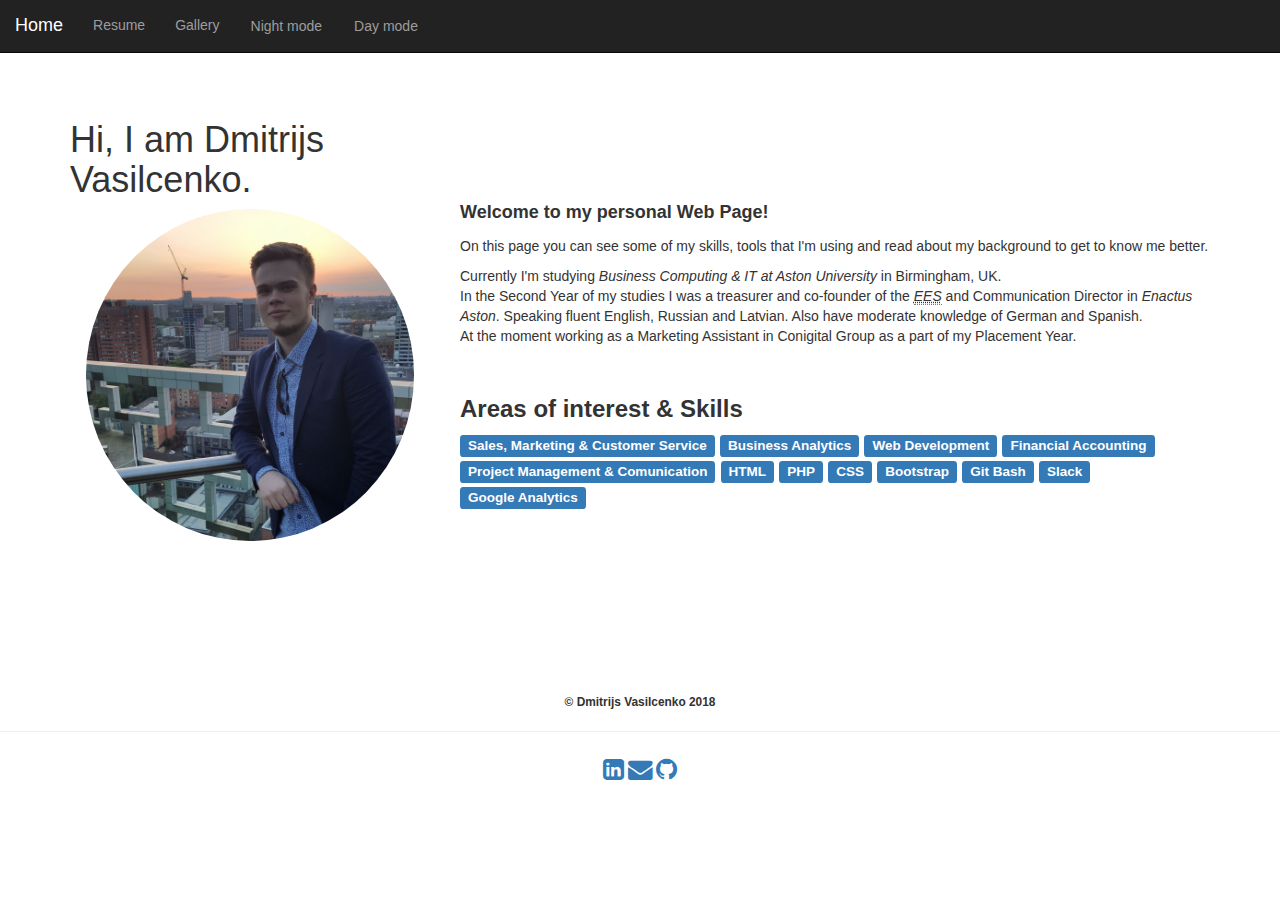
<file: index.html>
<!DOCTYPE html>
<html lang="en">
<head>
    <!-- Metadata about the page -->
    <meta charset="UTF-8">
    <meta name="description" content="Website of Dmitrijs Vasilcenko">
    <meta name="author" content="Dmitrijs Vasilcenko">
    <meta name="keywords" content="Aston University, Dmitrijs Vasilcenko, HTML, CSS, PHP, Bootstrap, Sales, Marketing, Business Analytics">
    <!-- Below you can see all the sources that I used to make the design of my page. -->
    <!--  Because of personal preferences and just to keep everything neat and appealing I decided to keep the design as minimalistic as possible. -->
    <!-- Responsiveness of the page -->
    <meta name="viewport" content="width=device-width, initial-scale=1.0">
    <!-- JQuery -->
    <link rel="stylesheet" href="https://maxcdn.bootstrapcdn.com/font-awesome/4.7.0/css/font-awesome.min.css">
    <!-- Latest compiled and minified CSS -->
    <link rel="stylesheet" href="https://www.w3schools.com/w3css/4/w3.css">
    <link rel="stylesheet" href="https://maxcdn.bootstrapcdn.com/bootstrap/3.3.7/css/bootstrap.min.css">
    <!-- My own CSS Stylesheet -->
    <link rel="stylesheet" type="text/css" href="mystyle.css">
    <!-- Favicon of the page -->
    <link rel="shortcut icon" type="image/x-icon" href="favicon.ico" />
    <title>Dmitrijs Vasilcenko</title>
    <script src="https://ajax.googleapis.com/ajax/libs/jquery/3.3.1/jquery.min.js"></script>
    <script src="https://maxcdn.bootstrapcdn.com/bootstrap/3.3.7/js/bootstrap.min.js"></script>
</head>
<body>
<!-- Collapsible Navigation Bar to make my page look more professional. -->
<nav class="navbar navbar-inverse navbar-fixed-top">
  <div class="container-fluid">
    <div class="navbar-header">
    <!-- Dropdown button that pops up on smartphones or if you zoom in page. -->
      <button type="button" class="navbar-toggle" data-toggle="collapse" data-target="#myNavbar">
        <span class="icon-bar"></span>
        <span class="icon-bar"></span>
        <span class="icon-bar"></span>                        
      </button>
      <a class="navbar-brand" href="index.html">Home</a>
    </div>
    <!-- Items that pop up in the dropdown menu. -->
    <div class="collapse navbar-collapse" id="myNavbar">
      <ul class="nav navbar-nav">
        <li><a href="CV.pdf" target="_blank">Resume</a></li>
        <li><a href="gallery.html">Gallery</a></li>
        <!-- Two buttons that can change the background and text color of the page. To the Night mode and back. You can see scripts for them below -->
        <li><a class="btn  btn-link" onClick="nightMode()" style="text-align: left;">Night mode</a></li>
        <li><a class="btn btn-link" onClick="dayMode()" style="text-align: left;">Day mode</a> </li>
     </ul>
    </div>
  </div>
</nav>
            <!-- Script responsible for the responsiveness of the navigation bar -->
            <script>
                    function myFunction() {
                        var x = document.getElementById("myTopnav");
                        if (x.className === "topnav") {
                            x.className += " responsive";
                        } else {
                            x.className = "topnav";
                        }
                    }
                    </script>

<div class="container" style="padding-top:100px">
    <div class="row">
        <!-- Block responsible for displaying my photo -->
        <!-- To align all the contents of the page on the same level I used mostly medium sized Bootstrap grids. -->
        <div class="col-md-4">
            <h1 title="Glad to see you here!">Hi, I am Dmitrijs Vasilcenko.</h1>
            <!-- Blocks that make my photo pop up in the modal box -->
            <div class="w3-container">
            <img src="profile.jpg" title="Marco Pierre White 07/05/2017" style="cursor:zoom-in;max-width:100%;height:auto; border-radius: 50%;"  onclick="document.getElementById('modal01').style.display='block'" alt="Profile Picture" width="250" height="250">
            <!-- Background of the modal box is black because there was a bit of blank space around the photo and that was the only solution I found. -->
            <div id="modal01" class="w3-modal" onclick="this.style.display='none'">
                    <div class="w3-modal-content w3-animate-zoom text-center " style="max-width: 400px;">
                    <img src="profile.jpg" style="width:400px; height:400px;">
                    </div>
                </div>
                </div>
            </div>
            <!-- Part of the Bootstrap grid system. -->
            <div class="col-md-8">

                <div style="padding-top:100px">
                <!-- Paragraph describing this page & my background -->   
                <div style="font-size: 18px;">
                    <p><b>Welcome to my personal Web Page!</b></p>
                </div>    
                    <p>On this page you can see some of my skills, tools that I'm using and read about my background to get to know me better.</p>
                    <p>Currently I'm studying <em>Business Computing & IT at Aston University</em> in Birmingham, UK.<br>
            In the Second Year of my studies I was a treasurer and co-founder of the <abbr title="Eastern European Society"><em>EES</em></abbr> and Communication Director in <em>Enactus Aston</em>.
            Speaking fluent English, Russian and Latvian. Also have moderate knowledge of German and Spanish.<br> 
            At the moment working as a Marketing Assistant in Conigital Group as a part of my Placement Year.
                    </p>
                <!-- Block of Bootstrap labels that describes my skills & areas of interest -->
                <!-- I decided to represent my skills using Bootstap primary labels because I thought that it will look more appealing and professional. -->
                <!-- Only one downside may be that they look like buttons. -->
                <div style="font-size: 18px; padding-top:20px;">                 
                    <h3><b>Areas of interest & Skills</b></h3>
                        <span class="label label-primary">Sales, Marketing & Customer Service</span>
                        <span class="label label-primary">Business Analytics</span>
                        <span class="label label-primary">Web Development</span>
                        <span class="label label-primary">Financial Accounting</span>
                        <span class="label label-primary">Project Management & Comunication</span>
                        <span class="label label-primary">HTML</span>
                        <span class="label label-primary">PHP</span>
                        <span class="label label-primary">CSS</span>
                        <span class="label label-primary">Bootstrap</span>
                        <span class="label label-primary">Git Bash</span>
                        <span class="label label-primary">Slack</span>
                        <span class="label label-primary">Google Analytics</span>
                </div>
               </div>
            </div>        
        </div>
    </div>
</div>

<div style="padding-top:150px">
    <!-- My signature and year when this page was developed -->
    <div>       
        <p style="text-align:center;"><small><b>&copy; Dmitrijs Vasilcenko 2018</b></small></p>
    </div>    
        <hr>
        <!-- Links to my social media accounts located at the bottom and represented as sall icons. -->
        <div style="text-align:center">
            <a style="font-size:175%;" href = 'https://www.linkedin.com/in/dmitrijs-vasilcenko-1359ab13b/' target="_blank"><i class="fa fa-linkedin-square" aria-hidden="true"></i></a> 
            <a style="font-size:175%;" href="mailto:vasilchenko.dmitrij@inbox.lv"> <i class="fa fa-envelope" aria-hidden="true"></i></a>
            <a style="font-size:175%" href="https://github.com/vasilced" target="_blank"> <i class="fa fa-github" aria-hidden="true"></i></a>
        </div> 
</div>
    <script async src="https://www.googletagmanager.com/gtag/js?id=UA-112819999-1"></script>
    <script>
        // Function that changes background color to the black and text color to white when you toggle it.
                  function nightMode() {
        document.body.style.background="black";
        document.body.style.color="white";
      }
        // Function that changes everything back to normal. Background to the white color and text to the black color.
      function dayMode() {
        document.body.style.background="white";
        document.body.style.color="black";
      }
 // Global site tag (gtag.js) & script responsible for Nprogress Bar - Google Analytics
 // Implemented google analytics script to monitor the views of my page.
    window.dataLayer = window.dataLayer || [];
    function gtag(){dataLayer.push(arguments);}
    gtag('js', new Date());

    gtag('config', 'UA-112819999-1');
    </script>
</body>
</html>
</file>
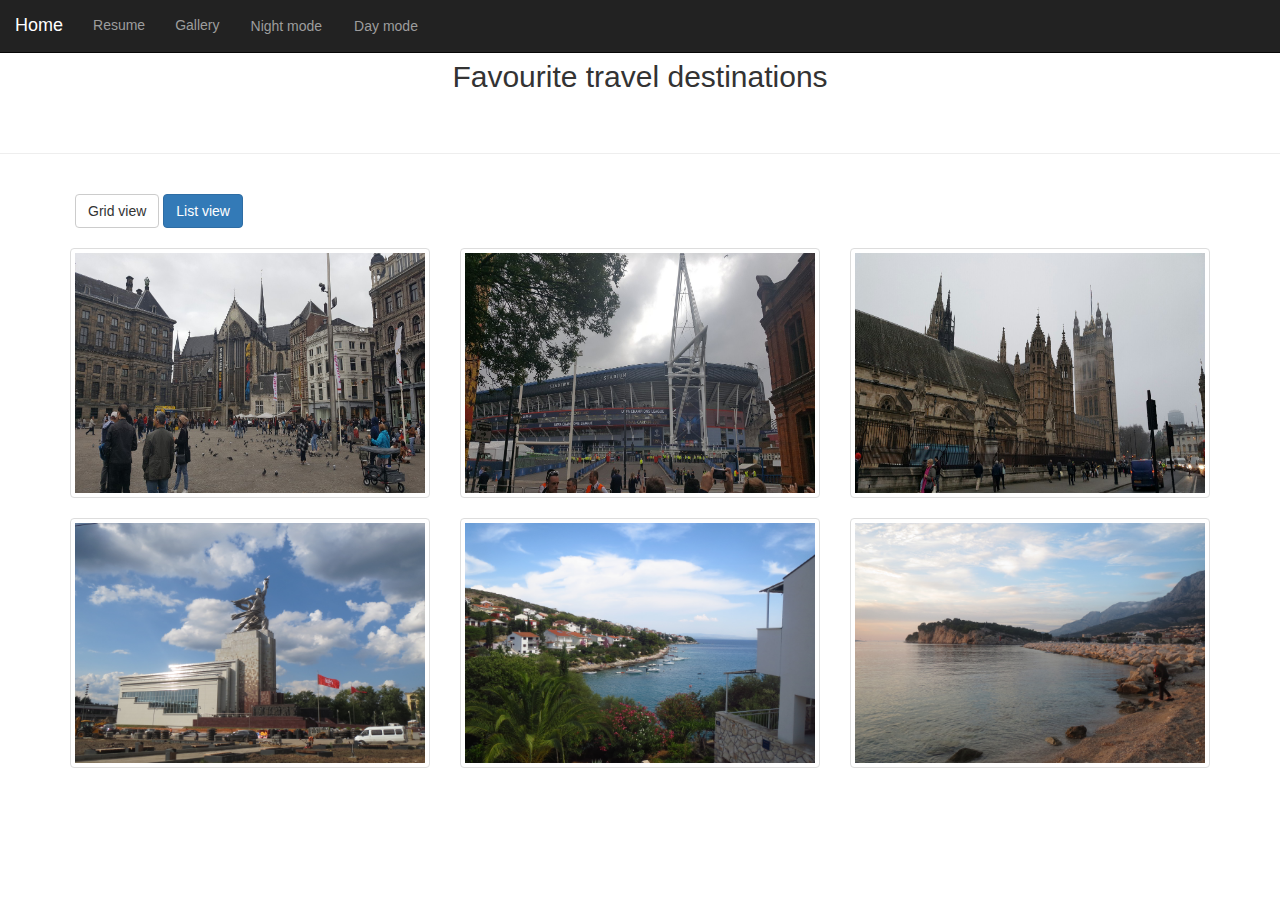
<file: gallery.html>
<!DOCTYPE html>
<html lang="en">
    <head>
      <!-- Metadata about the page -->
      <meta charset="UTF-8">
      <meta name="description" content="Website of Dmitrijs Vasilcenko">
      <meta name="author" content="Dmitrijs Vasilcenko">
      <meta name="keywords" content="Aston University, Dmitrijs Vasilcenko, HTML, CSS, PHP, Bootstrap, Sales, Marketing, Business Analytics">
      <!-- Below you can see all the sources that I used to make the design of my page. -->
      <!--  Because of personal preferences and just to keep everything neat and appealing I decided to keep the design as minimalistic as possible. -->
      <!-- Responsiveness of the page -->
      <meta name="viewport" content="width=device-width, initial-scale=1.0">
      <!-- JQuery -->
      <link rel="stylesheet" href="https://maxcdn.bootstrapcdn.com/font-awesome/4.7.0/css/font-awesome.min.css">
      <!-- Latest compiled and minified CSS -->
      <link rel="stylesheet" href="https://www.w3schools.com/w3css/4/w3.css">
      <link rel="stylesheet" href="https://maxcdn.bootstrapcdn.com/bootstrap/3.3.7/css/bootstrap.min.css">
      <!-- My own CSS Stylesheet -->
      <link rel="stylesheet" type="text/css" href="mystyle.css">
      <!-- Favicon of the page -->
      <link rel="shortcut icon" type="image/x-icon" href="favicon.ico" />
      <title>Dmitrijs Vasilcenko</title>
      <script src="https://ajax.googleapis.com/ajax/libs/jquery/3.3.1/jquery.min.js"></script>
      <script src="https://maxcdn.bootstrapcdn.com/bootstrap/3.3.7/js/bootstrap.min.js"></script>
   </head>
<body>
<div>
<!-- Collapsible Navigation Bar to make my page look more professional. -->
<nav class="navbar navbar-inverse navbar-fixed-top">
    <div class="container-fluid">
      <div class="navbar-header">
      <!-- Dropdown button that pops up on smartphones or if you zoom in page. -->
        <button type="button" class="navbar-toggle" data-toggle="collapse" data-target="#myNavbar">
          <span class="icon-bar"></span>
          <span class="icon-bar"></span>
          <span class="icon-bar"></span>                        
        </button>
        <a class="navbar-brand" href="index.html">Home</a>
      </div>
      <!-- Items that pop up in the dropdown menu. -->
      <div class="collapse navbar-collapse" id="myNavbar">
        <ul class="nav navbar-nav">
          <li><a href="CV.pdf" target="_blank">Resume</a></li>
          <li><a href="gallery.html">Gallery</a></li>
          <!-- Two buttons that can change the background and text color of the page. To the Night mode and back. -->
          <li><a class="btn  btn-link" onClick="nightMode()" style="text-align: left;">Night mode</a></li>
          <li><a class="btn btn-link" onClick="dayMode()" style="text-align: left;">Day mode</a> </li>
       </ul>
      </div>
    </div>
  </nav>
              <!-- Script responsible for the responsiveness of the navigation bar -->
              <script>
                      function myFunction() {
                          var x = document.getElementById("myTopnav");
                          if (x.className === "topnav") {
                              x.className += " responsive";
                          } else {
                              x.className = "topnav";
                          }
                      }
                      </script>
</div>

<h2 style="text-align:center; padding: 40px;">Favourite travel destinations</h2>
<hr />
<!-- Section showing all of my pictures in the thumbnails and aligning all of them in the rows using Bootstrap grid system. -->
<div class="container">
    <div class="row">
        <div class="col-md-12" style="padding:20px;">
          <!-- Buttons that switch the image layout from grid to the list. You can see the scripts below. -->
            <button id="display_on_mobile" class="btn btn-default" onClick="gridView()">Grid view</button>
            <button id="display_on_mobile2" class="btn btn-primary" onClick="listView()">List view</button>
        </div>
      </div>
  <!-- This is the actual image grid. However, the source is not set as it is calculated through JavaScript.
        Also the default view is set to grid (col-md-4), however using the JavaScript, user can toggle the view from grid to list
        and the opposite as I have mentioned before.
  -->
  <div class="row" style="padding-bottom: 50px;">
    <div id="col-amsterdam" class="col-md-4" style="padding-bottom: 10px;">
    <img title="Amsterdam" alt="Amsterdam" id="amsterdam" class="img-thumbnail" src="" >
  </div>
  <div id="col-cardiff" class="col-md-4" style="padding-bottom: 10px;">
    <img id="cardiff" title="Cardiff" alt="Cardiff" class="img-thumbnail" src="" >
  </div>  
  <div id="col-london" class="col-md-4" style="padding-bottom: 10px;">
    <img id="london" title="London" alt="London" class="img-thumbnail" src="" >
  </div>
    <div id="col-moscow" class="col-md-4" style="padding-top: 10px;">
      <img id="moscow" title="Moscow" alt="Moscow" class="img-thumbnail" src="" >
    </div>
    <div id="col-croatia" class="col-md-4" style="padding-top: 10px;">
      <img id="croatia" title="Croatia" alt="Croatia" class="img-thumbnail" src="" >
    </div> 
    <div id="col-sea" class="col-md-4" style="padding-top: 10px;">
      <img id="sea" title="Makarska, Croatia" alt="Makarska, Croatia" class="img-thumbnail" src="" >
    </div> 
  </div>
  </div>
    <script async src="https://www.googletagmanager.com/gtag/js?id=UA-112819999-1"></script>
    <script>

      // This script triggers when the page loads. It filters through each of the images and it appends the source value of 
      // the image to the value of the image object within the data array.
     $(document).ready(function(){
       
       var data = [
         {
          id:'amsterdam',
          image:"amsterdam.jpg"
         },
         {
          id:'cardiff',
          image:"cardiff.jpg"
         },
         {
          id:'london',
          image:"london.jpg"
         },
         {
          id:'moscow',
          image:"moscow.JPG"
         },
         {
          id:'croatia',
          image:"croatia.JPG"
         },
         {
          id:'sea',
          image:"sea.JPG"
         }
       ];

      for(item of data) {
          document.getElementById(item.id).src=item.image;
      };
     });
     
    //  It goes through all of the ids and it appends to the element a class specified below. Col-md-4 and Col-md-12
     var targetCol = [
       'col-amsterdam',
       'col-cardiff',
       'col-london',
       'col-moscow',
       'col-croatia',
       'col-sea'
     ];

     function gridView() {
       
       for(item of targetCol) {
        document.getElementById(item).className = "col-md-4";
       }
     }

     function listView() {
       
      for(item of targetCol) {
        document.getElementById(item).className = "col-md-12";
       }
     }

        // Function that changes background color to the black and text color to white when you toggle it.
        function nightMode() {
        document.body.style.background="black";
        document.body.style.color="white";
      }
        // Function that changes everything back to normal. Background to the white color and text to the black color.
      function dayMode() {
        document.body.style.background="white";
        document.body.style.color="black";
      }
    // Global site tag (gtag.js) - Google Analytics
    window.dataLayer = window.dataLayer || [];
    function gtag(){dataLayer.push(arguments);}
    gtag('js', new Date());

    gtag('config', 'UA-112819999-1');
    </script>
</body>
</html>
</file>
<file: mystyle.css>
body {margin:0;}

.topnav a {
  float: left;
  display: block;
  color: #f2f2f2;
  text-align: center;
  padding: 14px 16px;
  text-decoration: none;
  font-size: 17px;
}

.topnav .icon {
  display: none;
}


@media screen and (max-width: 600px) {
  .topnav.responsive {position: relative;}
  .topnav.responsive .icon {
    position: absolute;
    right: 0;
    top: 0;
  }
  .topnav.responsive a {
    float: none;
    display: block;
    text-align: left;
  }

}

body {
  font-family: Arial;
  margin: 0;
}

* {
  box-sizing: border-box;
}

img {
  vertical-align: middle;
}

.active,
.demo:hover {
  opacity: 1;
}
.col-md-4 img {
  height:250px;
  width:100%;
}
@media screen and (max-width: 600px) {
  #display_on_mobile {display: none;}
  #display_on_mobile2 {display: none;}
  }
</file>
